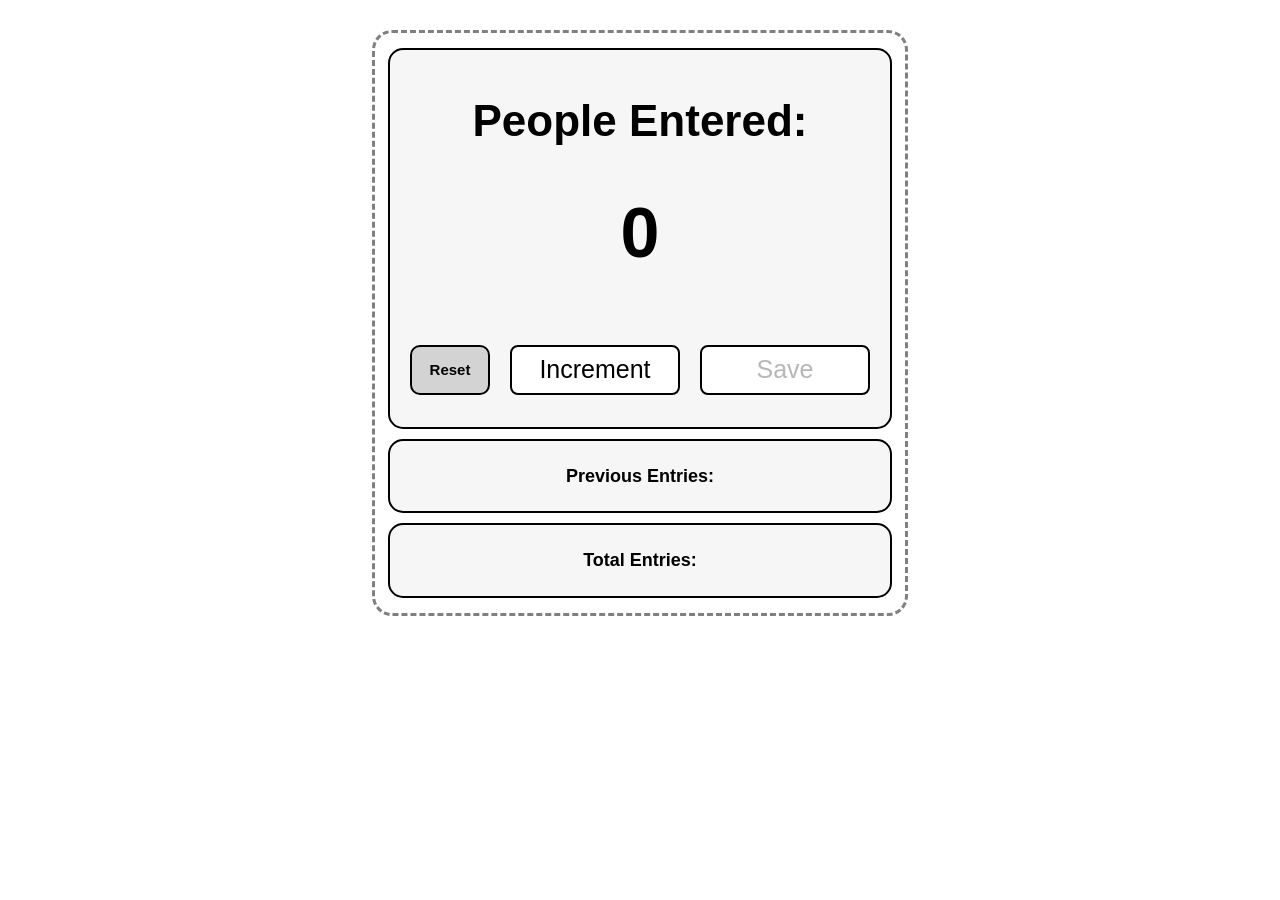
<file: index.html>
<html>
	<head>
        <meta charset="UTF-8">
        <meta name="viewport" content="width=device-width, initial-scale=1.0">
        <meta name="description" content="A Minimalist People Counter built in HTML, CSS and Javascript">
        <meta name="Author" content="Fakhar E Alam">
        <link rel="stylesheet" href="style.css">
    </head>
    
    <body>
    	<div class="main">
        	<div class="section1">
            	<div class="text">
                  <h1 id="people-el">People Entered:</h1>
                  <h1 id="num-el">0</h1>
                </div>
                <div class="btnz">
                	<button id="reset-btn" onclick="reset()">Reset</button>
                    <button id="increment" onclick="increment()">Increment</button>
                    <button id="save" onclick="save()">Save</button>
                </div>
            </div>
            <div class="section2">
            	<p>Previous Entries:<span id="entries-el"></span></p>
            </div>
            <div class="section3">
            	<p>Total Entries:<span id="sum-el"></span></p>
            </div>
            
        </div>
    	<script src="node.js"></script>
    </body>
</html>
</file>
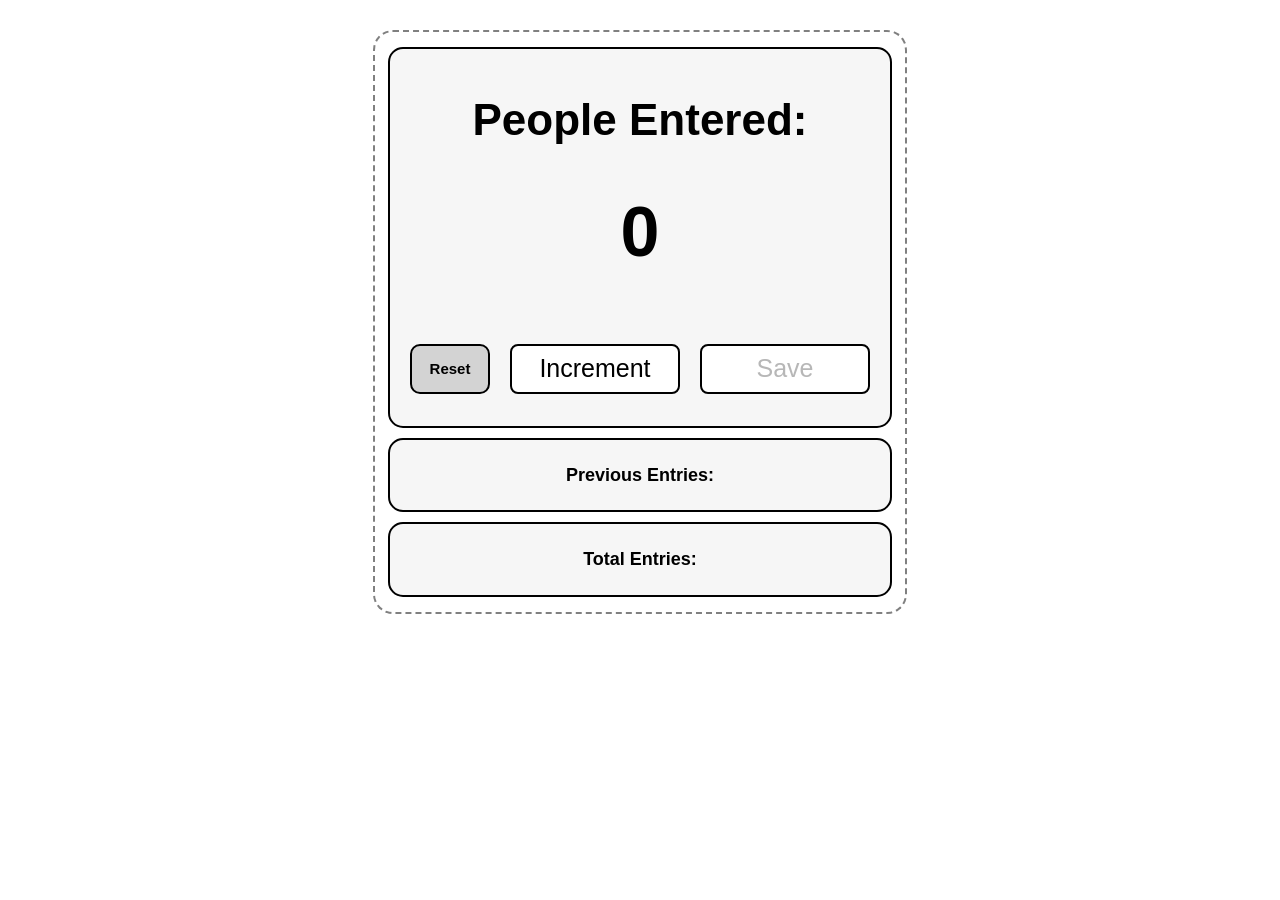
<file: Complete Code HTML/people-counter-complete-code.html>
<html>
	<head>
    	<style>
        	body {
            	font-family: Arial, sans-serif;
            }
        	.main {
            	display:flex;
                justify-content:center;
                align-items:center;
                flex-direction:column;
            	position:relative;
                gap:10px;
                height:550px;
                width:500px;
                border:2px solid black;
                margin-left:auto;
                margin-right:auto;
                border:2px dashed grey;
                border-radius:20px;
                text-align:center;
                padding:15px;
                margin-top:30px;
            }
            .section1 {
            	display:flex;
                justify-content:center;
                align-items:center;
                flex-direction:column;
            	position:relative;
                height:400px;
                width:100%;
                background: #F6F6F6;
                border:2px solid black;
                border-radius:15px;
                transition: transform 0.3s ease;
            }
            .section1:hover {
            	transform: scale(1.01);
            }
            .section1 .text {
            	margin-top:10px;
            	font-size:22px;		
            }
            .text #num-el {
            	font-size:70px;
            }
            .section1 .btnz {
            	display:flex;
                justify-content:center;
                align-items:center;
                flex-direction:row;
            	position:relative;
                gap:20px;
                height:100px;
                width:100%;
            }
            .btnz button {
            	width:170px;
                height:50px;
                font-size:25px;
            	border:2px solid black;
                border-radius:8px;
                background: white;
                transition: transform 0.3s ease, box-shadow 0.3s ease, background 0.3s ease, color 0.3s ease;
            }
            .btnz button:hover {
            	transform: translateY(-3px);
                box-shadow: 0 2px 3px grey;
                background: #212121;
                color: white;
            }
            .btnz button:active {
            	transform: translateY(3px);
                box-shadow: 0 -1px 4px grey;  
            }
            #reset-btn {
            	position:relative;
            	border-radius:10px;
                width:80px;
                height:50px;
                font-size:15px;
                font-weight:bold;
                background: #D3D3D3;
            }
            #reset-btn:hover {
            	color: black;
            }
            .section2 {
            	display:flex;
                justify-content:center;
                align-items:center;
            	position:relative;
                height:75px;
                width:100%;
                background: #F6F6F6;
                border:2px solid black;
                border-radius:15px;
                transition: transform 0.3s ease;
            }
            .section2:hover {
            	transform: scale(1.01);
            }
            .section2 p {
            	font-size:18px;
                font-weight:bold;
                max-width:400px;
                max-height:100px;
                overflow:hidden;
            }
            .section3 {
            	display:flex;
                justify-content:center;
                align-items:center;
            	position:relative;
                height:75px;
                width:100%;
                background: #F6F6F6;
                border:2px solid black;
                border-radius:15px;
                transition: transform 0.3s ease;
            }
            .section3:hover {
            	transform: scale(1.01);
            }
            .section3 p {
            	font-size:18px;
                font-weight:bold;
            }
        </style>
    </head>
    
    <body>
    	<div class="main">
        	<div class="section1">
            	<div class="text">
                  <h1 id="people-el">People Entered:</h1>
                  <h1 id="num-el">0</h1>
                </div>
                <div class="btnz">
                	<button id="reset-btn" onclick="reset()">Reset</button>
                    <button id="increment" onclick="increment()">Increment</button>
                    <button id="save" onclick="save()">Save</button>
                </div>
            </div>
            <div class="section2">
            	<p>Previous Entries:<span id="entries-el"></span></p>
            </div>
            <div class="section3">
            	<p>Total Entries:<span id="sum-el"></span></p>
            </div>
            
        </div>
    	<script>
        	const showCount = document.getElementById("num-el")
            const showEntries = document.getElementById("entries-el")
            const showSum = document.getElementById("sum-el")
            const saveBtn = document.getElementById("save")
            
            saveBtn.disabled = true
            
            let count = 0
            let saved = 0
            let sum = 0
            function increment() {
            	count ++
                showCount.textContent = count
                saveBtn.disabled = false
            }
            function save() {
            	saved = count
                showEntries.textContent += "| " + saved + " |"
                showSum.textContent = " "
                TotalEntries()
                count = 0
                showCount.textContent = 0
                saveBtn.disabled = true	
             }
            function TotalEntries() {
            	sum += count
                showSum.textContent = " " + sum 
            }
            function reset() {
            	count = 0
                sum = 0
                saved = 0
                showCount.textContent = 0
                showSum.textContent = " "
                showEntries.textContent = " "
                saveBtn.disabled = true
            }
        </script>
    </body>
</html>
</file>
<file: style.css>
body {
            	font-family: Arial, sans-serif;
            }
        	.main {
            	display:flex;
                justify-content:center;
                align-items:center;
                flex-direction:column;
            	position:relative;
                gap:10px;
                height:550px;
                width:500px;
                margin-left:auto;
                margin-right:auto;
                border:3px dashed grey;
                border-radius:20px;
                text-align:center;
                padding:15px;
                margin-top:30px;
            }
            .section1 {
            	display:flex;
                justify-content:center;
                align-items:center;
                flex-direction:column;
            	position:relative;
                height:400px;
                width:100%;
                background: #F6F6F6;
                border:2px solid black;
                border-radius:15px;
                transition: transform 0.3s ease;
            }
            .section1:hover {
            	transform: scale(1.01);
            }
            .section1 .text {
            	margin-top:10px;
            	font-size:22px;		
            }
            .text #num-el {
            	font-size:70px;
            }
            .section1 .btnz {
            	display:flex;
                justify-content:center;
                align-items:center;
                flex-direction:row;
            	position:relative;
                gap:20px;
                height:100px;
                width:100%;
            }
            .btnz button {
            	width:170px;
                height:50px;
                font-size:25px;
            	border:2px solid black;
                border-radius:8px;
                background: white;
                transition: transform 0.3s ease, box-shadow 0.3s ease, background 0.3s ease, color 0.3s ease;
            }
            .btnz button:hover {
            	transform: translateY(-3px);
                box-shadow: 0 2px 3px grey;
                background: #212121;
                color: white;
            }
            .btnz button:active {
            	transform: translateY(3px);
                box-shadow: 0 -1px 4px grey;  
            }
            .btnz #save:active {
                background: #6e6e6e;
            }
            #reset-btn {
            	position:relative;
            	border-radius:10px;
                width:80px;
                height:50px;
                font-size:15px;
                font-weight:bold;
                background: #D3D3D3;
            }
            #reset-btn:hover {
            	color: black;
            }
            .section2 {
            	display:flex;
                justify-content:center;
                align-items:center;
            	position:relative;
                height:75px;
                width:100%;
                background: #F6F6F6;
                border:2px solid black;
                border-radius:15px;
                transition: transform 0.3s ease;
            }
            .section2:hover {
            	transform: scale(1.01);
            }
            .section2 p {
            	font-size:18px;
                font-weight:bold;
                max-width:400px;
                max-height:100px;
                overflow:hidden;
            }
            .section3 {
            	display:flex;
                justify-content:center;
                align-items:center;
            	position:relative;
                height:75px;
                width:100%;
                background: #F6F6F6;
                border:2px solid black;
                border-radius:15px;
                transition: transform 0.3s ease;
            }
            .section3:hover {
            	transform: scale(1.01);
            }
            .section3 p {
            	font-size:18px;
                font-weight:bold;
            }
</file>
